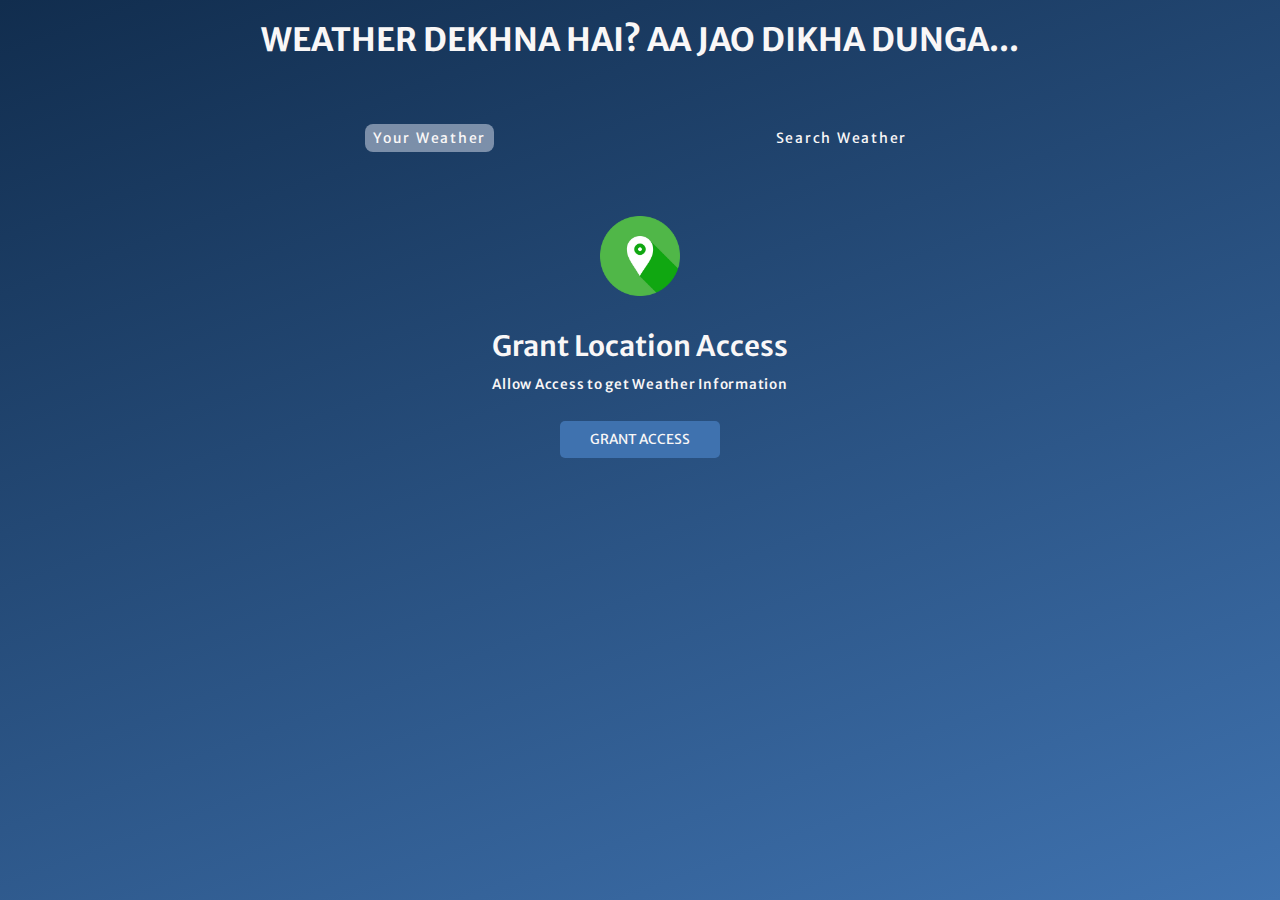
<file: index.html>
<!DOCTYPE html>
<html lang="en">
<head>
    <meta charset="UTF-8">
    <meta name="viewport" content="width=device-width, initial-scale=1.0">
    <title>Weather Application</title>
    <link rel="stylesheet" href="./index.css">

    <!-- Linking Google Fonts -->
    <link rel="preconnect" href="https://fonts.googleapis.com" />
    <link rel="preconnect" href="https://fonts.gstatic.com" crossorigin />
    <link href="https://fonts.googleapis.com/css2?family=Merriweather+Sans:wght@300;400;500;600;700&display=swap" rel="stylesheet" />
</head>
<body>
    <!-- Basically iss project me total 4 Screens hongi -->
    <!-- 1st -> User se Location Access lene wali Screen -->
    <!-- 2nd -> Access milne ke baad User ki Location ka Weather dikhane wali Screen -->
    <!-- 3rd -> Kisi aur City ka Weather check krne ke liye Search Weather Tab pe click krke jo Screen aati hai wo Screen -->
    <!-- 4th -> Jab hum Search Weather Tab se wapis Your Weather wali Screen pe aate hai to thode time ke liye Loading ka GIF aata hai wo Screen -->

    <!-- creating a top level DIV -->
    <div class="wrapper">
        <!-- heading -->
        <h1>Weather Dekhna Hai? Aa Jao Dikha Dunga...</h1>

        <!-- tab container -->
        <div class="tab-container">
            <p class="tab" data-userWeather>Your Weather</p>
            <p class="tab" data-searchWeather>Search Weather</p>
        </div>

        <!-- weather information container -->
        <!-- isi container ke ander granth access wali information bhi ayegi -->
        <!-- isi container ke ander user ki location ka weather bhi ayega -->
        <!-- isi container ke ander search kri hui city ka weather bhi ayega -->
        <!-- lekin at a time sirf 1 page dikhega -->
        <div class="weather-container">
            <!-- 1st-> grant location page container -->
            <div class="sub-container grant-location-container">
                <!-- location wali green color image -->
                <img src="./images/location.png" width="80" height="80" loading="lazy" alt="location_image">

                <!-- grant location wale paragraphs -->
                <p>Grant Location Access</p>
                <p>Allow Access to get Weather Information</p>

                <!-- Allow Access wala Button -->
                <button class="btn" data-grantAccess>Grant Access</button>
            </div>

            <!-- 2nd -> search weather page container -->
            <form class="form-container" data-searchForm>
                <!-- input text field -->
                <input placeholder="Search for city..." data-searchInput />

                <!-- search button -->
                <button class="btn">
                    <img src="./images/search.png" width="20" height="20" alt="search_image">
                </button>
            </form>

            <!-- 3rd -> loading screen container -->
            <!-- there is only 2 things in this loading screen -->
            <!-- Loading GIF and Loading Text -->
            <div class="sub-container loading-container">
                <!-- loading GIF -->
                <img src="./images/loading.gif" width="150" height="150" alt="loading_gif">

                <!-- loading text -->
                <p>Loading</p>
            </div>

            <!-- 4th -> show weather information container -->
            <!-- this container is used in users information screen as well as search weather screen -->
            <div class="sub-container user-info-container">
                <!-- the first thing in this div is users current city name and the country's flag -->
                <div class="name">
                    <!-- user city name -->
                    <!-- city ka naam user ki location pe depend krta hai to wo dynamically JS ke through leke ayege -->
                    <p data-cityName></p>

                    <!-- country ki image bhi user ki location pe depend krti hai to wo bhi dynamically JS ke through leke ayege -->
                    <img data-countryIcon alt="country_image">
                </div>

                <!-- second thing in this div is weather information ka description pda hai like Cloudy hai ya Haze hai -->
                <!-- to wo cheez bhi dynamically JS ke through leke ayege -->
                <p data-weatherDescription></p>

                <!-- third thing in this div is ke jo bhi hmara weather description hoga uske related ek image pdi hogi -->
                <!-- and wo bhi dynamically JS ke through leke ayege weather description pe depend hoke -->
                <img data-weatherIcon alt="weather_description_image">

                <!-- fourth thing in this div is the main temperature of the city -->
                <!-- isko bhi dynamically JS ke through leke ayege -->
                <p data-temperature></p>

                <!-- fifth thing in this div is that it contains 1 more div that contains 3 different div's -->
                <!-- 1st is windspeed -->
                <!-- 2nd is humidity -->
                <!-- 3rd is clouds -->
                <div class="parameter-container">
                    <!-- 1st card, i.e., windspeed wala -->
                    <div class="parameter">
                        <!-- windspeed image -->
                        <img src="./images/wind.png" alt="windspeed_image">

                        <!-- windspeed text -->
                        <p>WINDSPEED</p>

                        <!-- windspeed ki value -->
                        <!-- ye bhi dynamically JS ke through leke ayege -->
                        <p data-windspeed></p>
                    </div>

                    <!-- 2nd card, i.e., humidity wala -->
                    <div class="parameter">
                        <!-- windspeed image -->
                        <img src="./images/humidity.png" alt="humidity_image">

                        <!-- windspeed text -->
                        <p>HUMIDITY</p>

                        <!-- windspeed ki value -->
                        <!-- ye bhi dynamically JS ke through leke ayege -->
                        <p data-humidity></p>
                    </div>

                    <!-- 3rd card, i.e., clouds wala -->
                    <div class="parameter">
                        <!-- windspeed image -->
                        <img src="./images/cloud.png" alt="cloud_image">

                        <!-- windspeed text -->
                        <p>CLOUDS</p>

                        <!-- windspeed ki value -->
                        <!-- ye bhi dynamically JS ke through leke ayege -->
                        <p data-cloudiness></p>
                    </div>
                </div>
            </div>
        </div>
    </div>
    <script src="./index.js"></script>
</body>
</html>
</file>
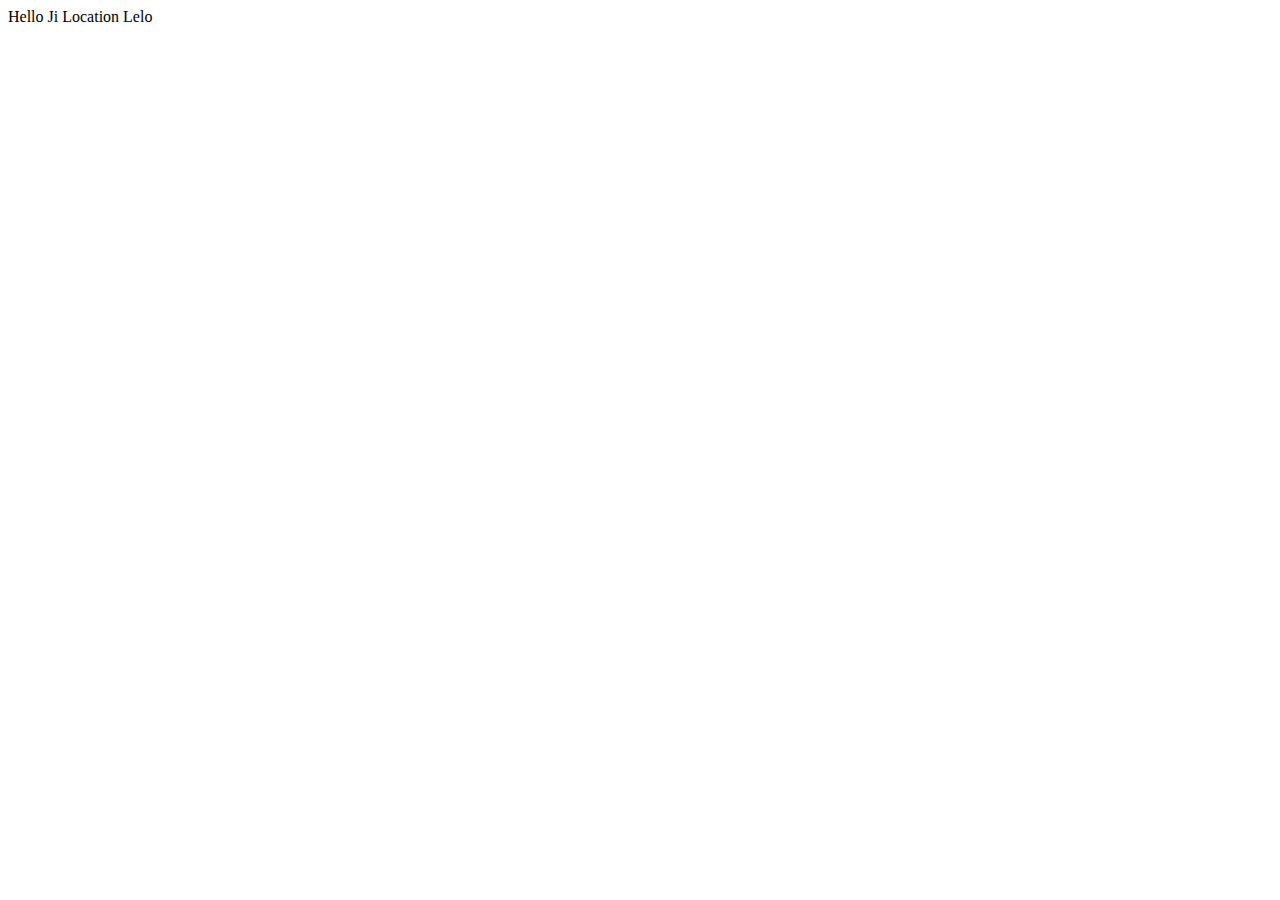
<file: accessGeolocation.html>
<!DOCTYPE html>
<html lang="en">
<head>
    <meta charset="UTF-8">
    <meta name="viewport" content="width=device-width, initial-scale=1.0">
    <title>Accessing Geolocation of the User</title>
</head>
<body>
    Hello Ji Location Lelo

    <script src="./accessGeolocation.js"></script>
</body>
</html>
</file>
<file: index.css>
*, *::before, *::after {
    margin: 0;
    padding: 0;
    box-sizing: border-box;
    font-family: 'Merriweather Sans', sans-serif;
}

/* setting global variables */
:root {
    --colorDark1: #112D4E;
    --colorDark2: #3F72AF;
    --colorLight1: #DBE2EF;
    --colorLight2: #F9F7F7;
}

/* top level entity */
.wrapper {
    width: 100vw;
    height: 100vh;
    color: var(--colorLight2);
    background-image: linear-gradient(160deg, #112d4e 0%, #3f72af 100%);
}

/* heading properties */
h1 {
    text-align: center;
    text-transform: uppercase;
    padding-top: 20px;
}

/* tab container properties, i.e., Your Weather & Search Weather */
.tab-container {
    width: 90%;
    max-width: 550px;
    margin: 0 auto;
    margin-top: 4rem;
    display: flex;
    justify-content: space-between;
}

/* tabs ki specific properties */
.tab {
    cursor: pointer;
    font-size: 0.875rem;
    letter-spacing: 1.75px;
    padding: 5px 8px;
}

/* kisi bhi tab pe click krke uske uparr grey color ka tint aata hai */
/* uske liye properties set krenge */
.tab.current-tab {
    background-color: rgba(219, 226, 239, 0.5);
    border-radius: 8px;
}

.weather-container {
    /* margin-block means top and bottom ka margin */
    margin-block: 4rem;
}

/* grant access wala button */
.btn {
    /* button ke upar jo html ki default styling hoti hai usko remove krni hai to */
    /* hmare paas ek property hoti hai, i.e., all: unset; */
    /* iss property ka use krke default properties saari remove ho jayegi */
    all: unset;
    
    /* agr all: unset; ka use nahi krna to hmko below 3 lines add krni pdegi */
    /* appearance: none;
       border: none;
       color: white; */

    font-size: 0.85rem;
    text-transform: uppercase;
    border-radius: 5px;
    background-color: var(--colorDark2);
    cursor: pointer;
    padding: 10px 30px;
    margin-bottom: 10px;
}

.sub-container {
    display: flex;
    flex-direction: column;
    align-items: center;
}

/* hum apna grant location access wala page show hi nahi krna chahte */
/* ye page show hoga hmare JS ke logic ke through */
.grant-location-container {
    display: none;
}

/* grant location access wale page ki active class ki properties */
.grant-location-container.active {
    display: flex;
}

.grant-location-container img {
    margin-bottom: 2rem;
}

/* grant location access wale page ke ander first <p> element ko access krr rhe hai */
.grant-location-container p:first-of-type {
    font-size: 1.75rem;
    font-weight: 600;
    text-align: center;
}

.grant-location-container p:last-of-type {
    font-size: 0.85rem;
    font-weight: 500;
    margin-top: 0.75rem;
    margin-bottom: 1.75rem;
    letter-spacing: 0.75px;
}


/* loading page properties */
.loading-container {
    display: none;
}

.loading-container.active {
    display: flex;
}

.loading-container p {
    text-transform: uppercase;
}


/* show weather container, jisme user ki info show krenge */
.user-info-container {
    display: none;
}

.user-info-container.active {
    display: flex;
}

/* user-info-container ke ander jo name and flag pda hai uski properties */
.name {
    display: flex;
    align-items: center;
    gap: 0 0.5rem;
    margin-bottom: 1rem;
}

/* weather description */
.user-info-container p {
    font-size: 1.5rem;
    font-weight: 200;
}

.user-info-container img {
    width: 90px;
    height: 90px;
}

.name p {
    font-size: 2rem;
}

.name img {
    width: 30px;
    height: 30px;
}

/* user info container ke ander ek <p> element pda hai jiska custom attribute data-temp hai */
.user-info-container p[data-temperature] {
    font-size: 2.75rem;
    font-weight: 700;
}

.parameter-container {
    width: 90%;
    display: flex;
    flex-direction: row;
    gap: 10px 20px;
    justify-content: center;
    align-items: center;
    margin-top: 2rem;
}

.parameter {
    display: flex;
    flex-direction: column;
    width: 30%;
    max-width: 200px;
    background-color: rgba(219, 226, 239, 0.5);
    border-radius: 5px;
    padding: 1rem;
    gap: 5px 0;
    align-items: center;
}

.parameter img {
    width: 50px;
    height: 50px;
}

.parameter p:first-of-type {
    text-transform: uppercase;
    font-size: 1.15rem;
    font-weight: 600;
}

.parameter p:last-of-type {
    font-size: 1rem;
    font-weight: 200;
}


/* search form ki properties */
.form-container {
    display: none;
    width: 90%;
    max-width: 550px;
    margin: 0 auto;
    justify-content: center;
    align-items: center;
    gap: 0 10px;
    margin-bottom: 3rem;
}

.form-container.active {
    display: flex;
}

.form-container input {
    all: unset;
    width: calc(100% - 80px);
    height: 40px;
    padding: 0 20px;
    background-color: rgba(219, 226, 239, 0.5);
    border-radius: 10px;
}

.form-container input::placeholder {
    color: rgba(255, 255, 255, 0.7);
}

.form-container .btn {
    padding: unset;
    width: 40px;
    height: 40px;
    display: flex;
    align-items: center;
    justify-content: center;
    border-radius: 100%;
    margin-bottom: 1px;
}
</file>
